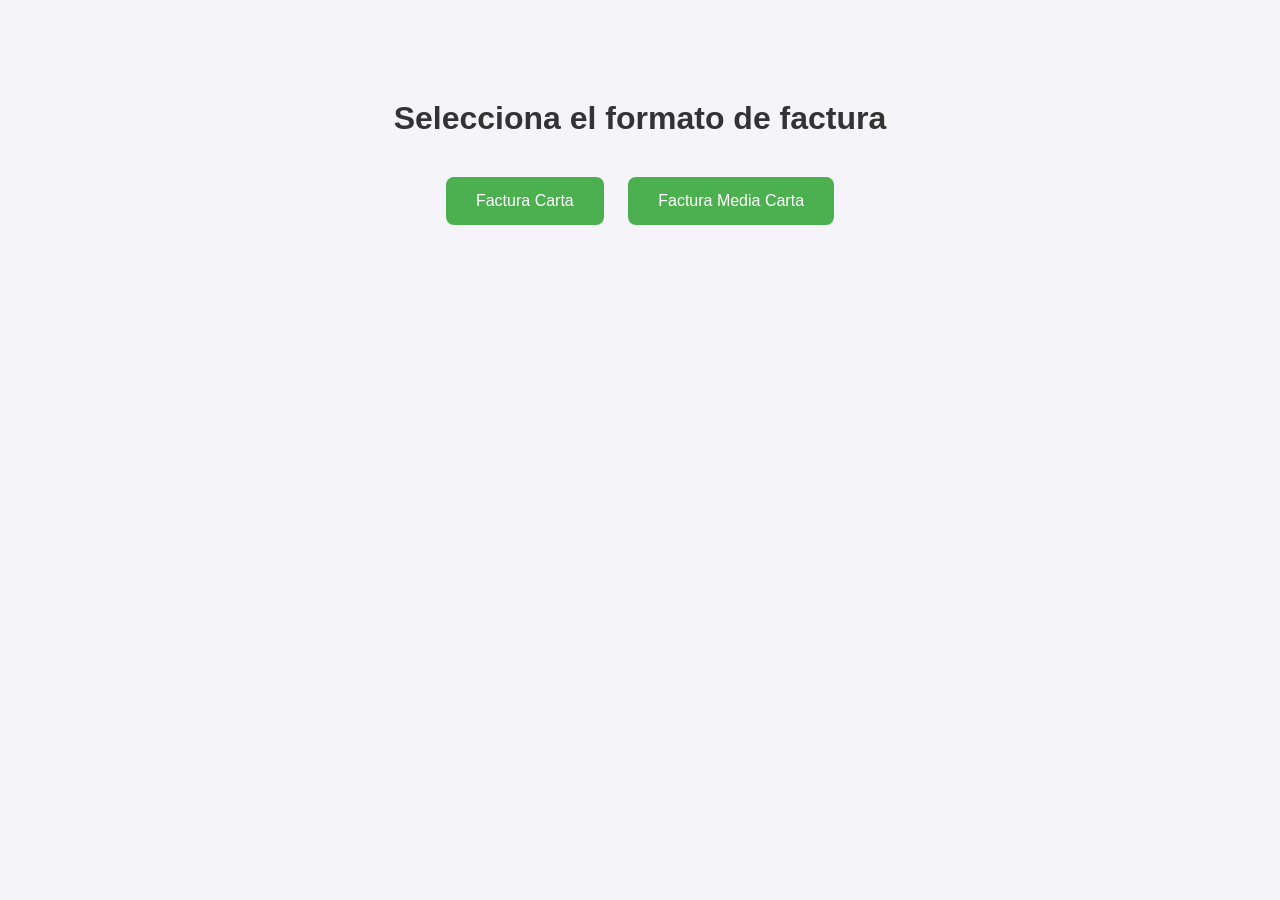
<file: DIAR/index.html>
<!DOCTYPE html>
<html lang="es">
<head>
  <meta charset="UTF-8">
  <title>Panel Principal</title>
  <link rel="stylesheet" href="estilo/index.css">
</head>
<body>
  <div class="panel">
    <h1>Selecciona el formato de factura</h1>
    <button onclick="abrirFactura('FACTURA_CARTA/FACTURA_CARTA.html')">Factura Carta</button>
    <button onclick="abrirFactura('FACTURA_MEDIA_CARTA/MCARTA.html')">Factura Media Carta</button>
  </div>
  <script src="funciones/index.js"></script>
</body>
</html>
</file>
<file: DIAR/estilo/index.css>
body {
  font-family: Arial, sans-serif;
  background: #f4f4f9;
  margin: 0;
  padding: 0;
}

.panel {
  text-align: center;
  margin-top: 100px;
}

h1 {
  color: #333;
  margin-bottom: 30px;
}

button {
  background-color: #4CAF50; /* verde */
  color: white;
  border: none;
  padding: 15px 30px;
  margin: 10px;
  font-size: 16px;
  border-radius: 8px;
  cursor: pointer;
  transition: 0.3s;
}

button:hover {
  background-color: #45a049; /* verde más oscuro */
  transform: scale(1.05);
}
</file>
